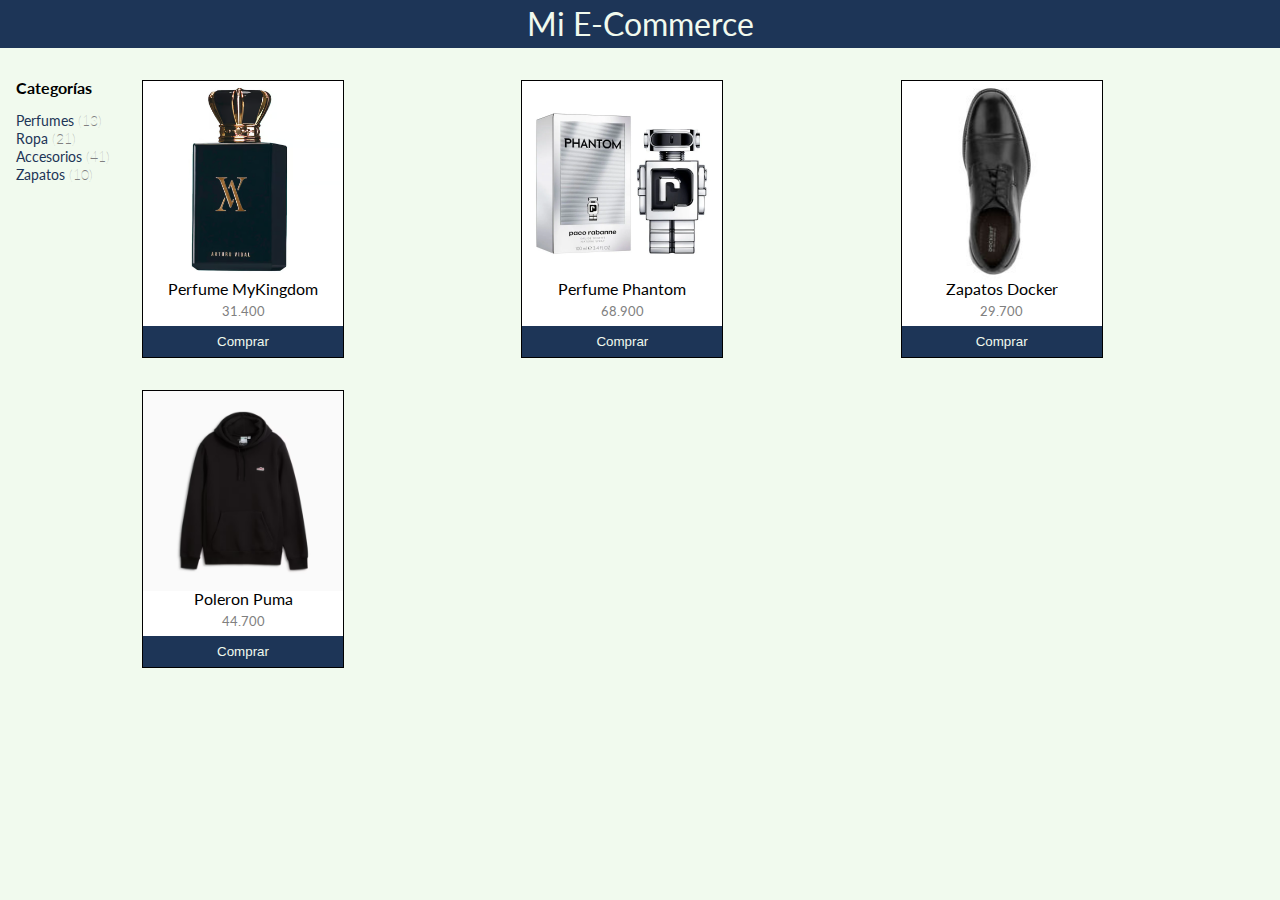
<file: e-commerce_grid/index.html>
<!DOCTYPE html>
<html lang="es">

<head>
  <meta charset="UTF-8">
  <meta name="viewport" content="width=device-width, initial-scale=1.0">
  <title>E-Commerce Grid</title>
  <link rel="stylesheet" href="./static/css/reset.css">
  <link rel="stylesheet" href="./static/css/style.css">
</head>

<body>
  <header>
    <h1>Mi E-Commerce</h1>
  </header>
  <main>
    <aside>
      <h2>Categorías</h2>
      <ul class="categorias">
        <li><a href="#">Perfumes<b class="cantidad"> (13)</b></a></li>
        <li><a href="#">Ropa<b class="cantidad"> (21)</b></a></li>
        <li><a href="#">Accesorios<b class="cantidad"> (41)</b></a></li>
        <li><a href="#">Zapatos<b class="cantidad"> (10)</b></a></li>
      </ul>
    </aside>
    <section class="productos">
      <div class="card">
        <img src="./static/img/my-kingdom.avif" alt="perfume my kingdom">
        <p class="nombre">Perfume MyKingdom</p>
        <p class="precio">31.400</p>
        <button>Comprar</button>
      </div>
      <div class="card">
        <img src="./static/img/phantom.webp" alt="Perfume Phantom paco rabane">
        <p class="nombre">Perfume Phantom</p>
        <p class="precio">68.900</p>
        <button>Comprar</button>
      </div>
      <div class="card">
        <img src="./static/img/zapatos.jpg" alt="Zapatos de vestir hombre">
        <p class="nombre">Zapatos Docker</p>
        <p class="precio">29.700</p>
        <button>Comprar</button>
      </div>
      <div class="card">
        <img src="./static/img/poleron.avif" alt="">
        <p class="nombre">Poleron Puma</p>
        <p class="precio">44.700</p>
        <button>Comprar</button>
      </div>
    </section>
  </main>
</body>

</html>
</file>
<file: e-commerce_grid/static/css/style.css>
@import url('https://fonts.googleapis.com/css2?family=Lato:ital,wght@0,100;0,300;0,400;0,700;0,900;1,100;1,300;1,400;1,700;1,900&display=swap');

body {
    background-color: #f1faee;
    font-family: "Lato", sans-serif;
}

header {
    display: flex;
    justify-content: center;
    align-items: center;
    background-color: #1d3557;
    height: 3rem;

    h1 {
        font-size: 2rem;
        color: #f1faee;
    }
}

main {
    aside {
        float: left;
        margin: 1rem;

        h2 {
            font-weight: bold;
            margin-bottom: 1rem;
        }

        ul li {
            margin-bottom: 0.1rem;

            a {
                text-decoration: none;
                color: #1d3557;
                font-size: 0.9rem;

                b {
                    color: gray;
                    font-weight: lighter;
                }
            }

            a:hover {
                color: #e63946;
            }
        }
    }
}


img {
    width: 200px;

}
.productos {
    margin: 1rem;
    display: grid;
    grid-template-columns: auto auto auto;

    .card {
        display: flex;
        justify-content: center;
        align-items: center;
        flex-direction: column;
        max-width: 200px;
        margin: 1rem;
        border: 0.5px solid black;
        background-color: white;

        .nombre {
            margin-bottom: 0.5rem;
        }

        .precio {
            font-size: 0.8rem;
            margin-bottom: 0.5rem;
            color: gray;
        }

        button {
            width: 100%;
            border: none;
            padding: 0.5rem;
            background-color: #1d3557;
            color: #f1faee;
        }
    }
}
</file>
